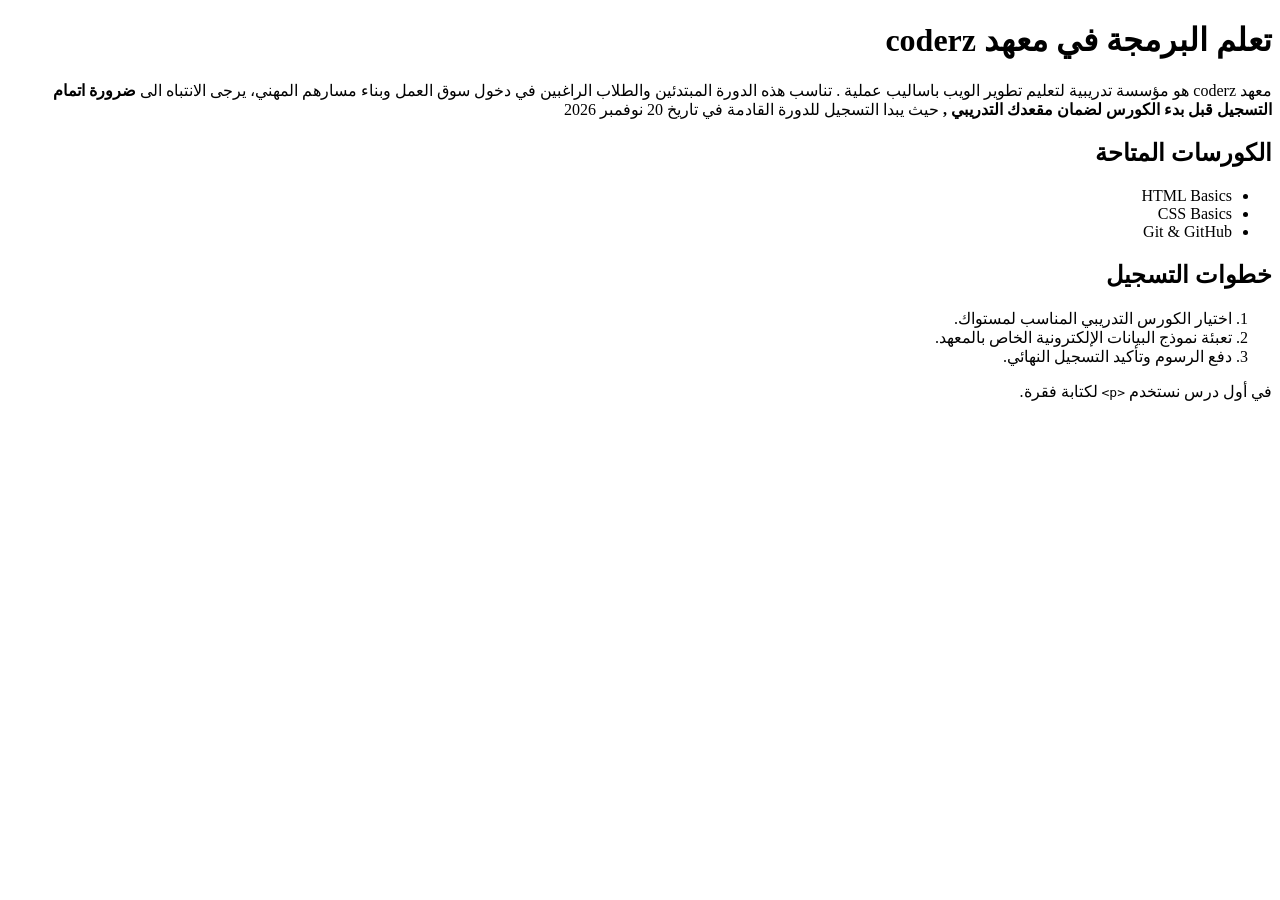
<file: assignment-1/index.html>
<!DOCTYPE html>
<html lang="ar" dir="rtl">
<head>
    <meta charset="UTF-8">
    <meta name="viewport" content="width=device-width,initial-scale=1">
    <title>معهد coderz</title>
    <body>
        <h1>تعلم البرمجة في معهد coderz</h1>
        <p>معهد coderz هو مؤسسة تدريبية لتعليم تطوير الويب باساليب عملية
            . تناسب هذه الدورة المبتدئين والطلاب الراغبين في دخول سوق العمل وبناء مسارهم المهني، يرجى الانتباه الى <strong>ضرورة اتمام التسجيل قبل بدء الكورس لضمان مقعدك التدريبي ,</strong> حيث يبدا التسجيل للدورة القادمة في تاريخ <time datetime="20-11-2026">20 نوفمبر 2026</time>
        </p>

             <h2>الكورسات المتاحة</h2>
             <ul>
                 <li>HTML Basics</li>
                 <li>CSS Basics</li>
                 <li>Git &amp; GitHub</li>
             </ul>
             <h2>خطوات التسجيل</h2>
             <ol>
                <li>اختيار الكورس التدريبي المناسب لمستواك.</li>
                <li>تعبئة نموذج البيانات الإلكترونية الخاص بالمعهد.</li>
                <li>دفع الرسوم وتأكيد التسجيل النهائي.</li>
             </ol>

             <p>في أول درس نستخدم <code>&lt;p&gt;</code> لكتابة فقرة.</p>

             
           
        
    </body>
</head>
</html>
</file>
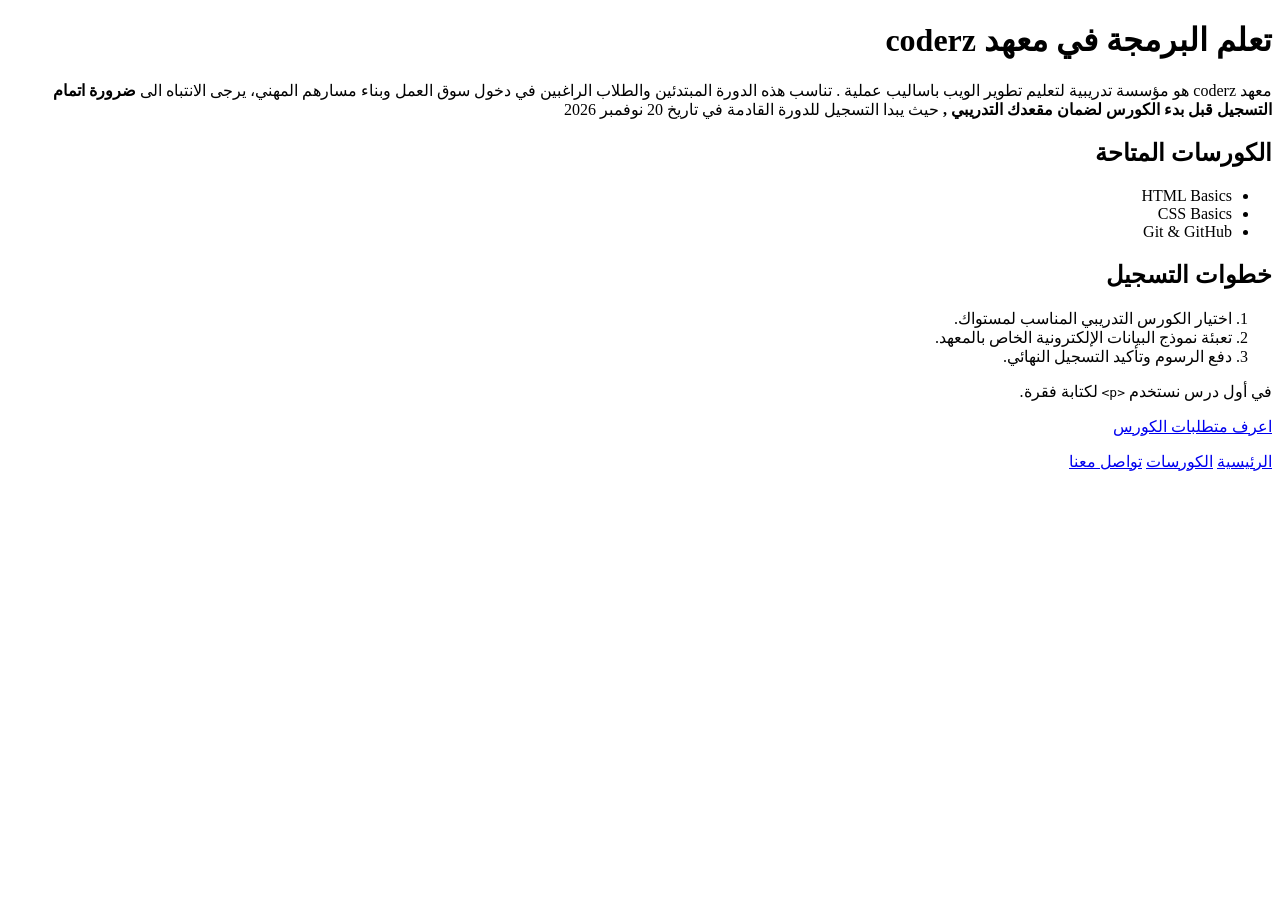
<file: assignment-2/index.html>
<!DOCTYPE html>
<html lang="ar" dir="rtl">
<head>
    <meta charset="UTF-8">
    <meta name="viewport" content="width=device-width,initial-scale=1">
      <title>معهد coderz - الصفحة الرئيسية</title>
</head>     
    <body>
        <h1>تعلم البرمجة في معهد coderz</h1>
        <p>معهد coderz هو مؤسسة تدريبية لتعليم تطوير الويب باساليب عملية
            . تناسب هذه الدورة المبتدئين والطلاب الراغبين في دخول سوق العمل وبناء مسارهم المهني، يرجى الانتباه الى <strong>ضرورة اتمام التسجيل قبل بدء الكورس لضمان مقعدك التدريبي ,</strong> حيث يبدا التسجيل للدورة القادمة في تاريخ <time datetime="20-11-2026">20 نوفمبر 2026</time>
        </p>

             <h2>الكورسات المتاحة</h2>
             <ul>
                 <li>HTML Basics</li>
                 <li>CSS Basics</li>
                 <li>Git &amp; GitHub</li>
             </ul>
             <h2>خطوات التسجيل</h2>
             <ol>
                <li>اختيار الكورس التدريبي المناسب لمستواك.</li>
                <li>تعبئة نموذج البيانات الإلكترونية الخاص بالمعهد.</li>
                <li>دفع الرسوم وتأكيد التسجيل النهائي.</li>
             </ol>

             <p>في أول درس نستخدم <code>&lt;p&gt;</code> لكتابة فقرة.</p>

                 <p>
                    <a href="pages/courses.html#requirements">اعرف متطلبات الكورس</a>
                </p>

                 <nav>
                    <a href="index.html">الرئيسية</a> 
                    <a href="pages/courses.html">الكورسات</a> 
                    <a href="pages/contact.html">تواصل معنا</a>
                 </nav>

     
    </body>
</html>
</file>
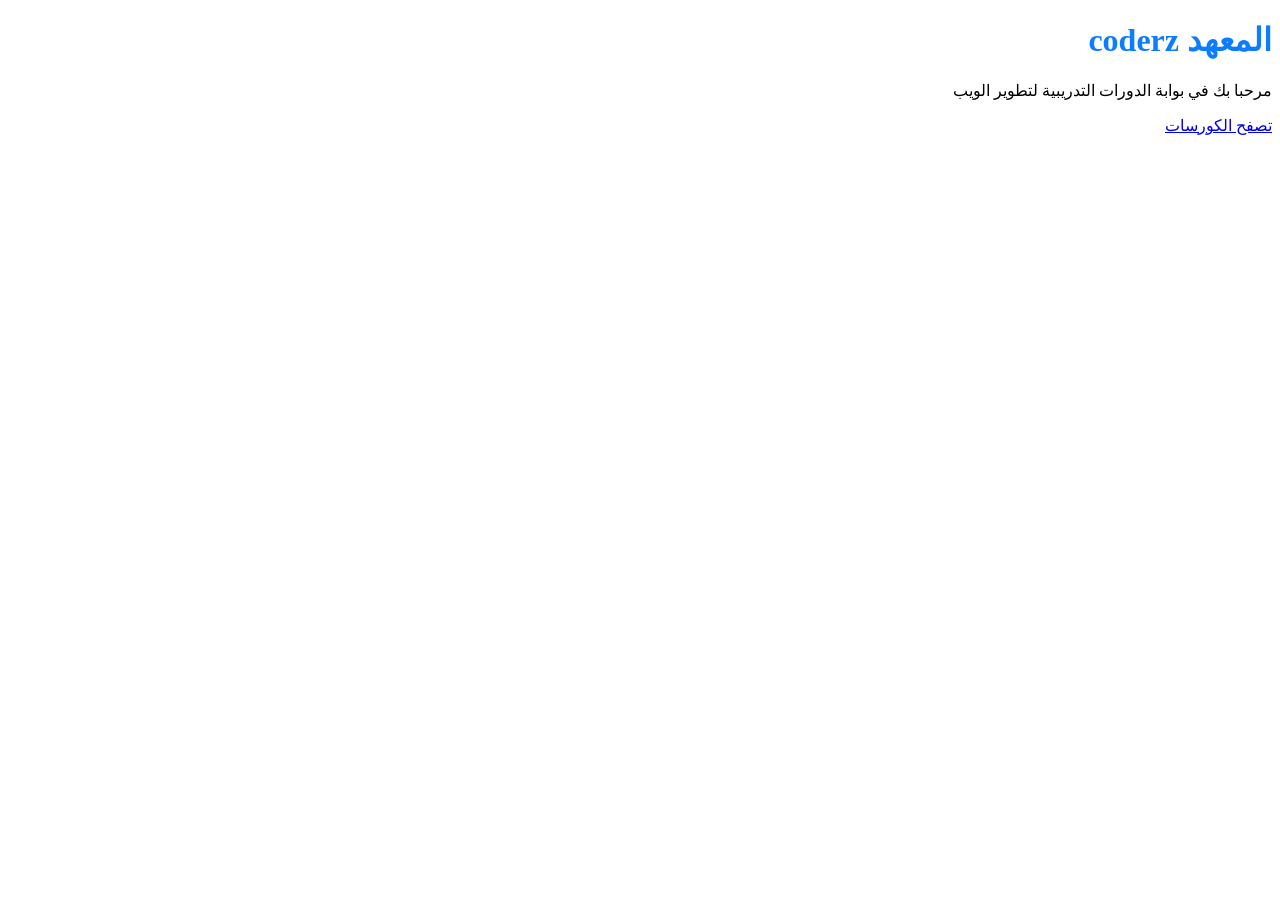
<file: session6/assiment1/index.html>
<!DOCTYPE html>
<html lang="ar" dir="rtl">
<head>
    <meta charset="UTF-8">
    <meta name="viewport" content="width=device-width, initial-scale=1">
    <title>معهد coderz-الرئيسية</title>
    <link rel="stylesheet" href="styles.css">
</head>
<body>
    <h1> المعهد coderz </h1>
    <p>مرحبا بك  في بوابة الدورات التدريبية لتطوير الويب</p>
    <a href="pages/courses.html">تصفح الكورسات</a>

</body>
</html>
</file>
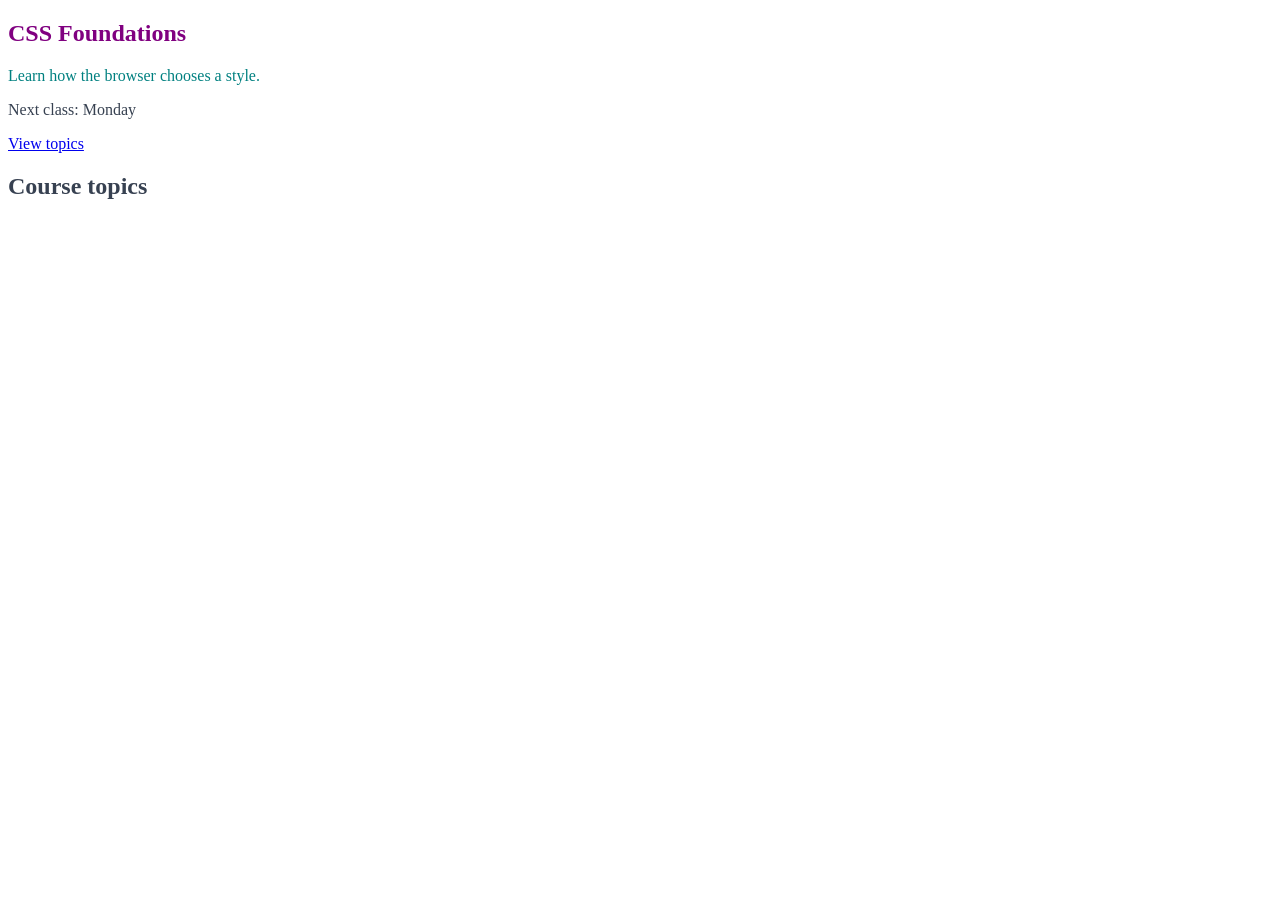
<file: session6/assiment2/index.html>
<!DOCTYPE html>
<html lang="en">
<head>
    <meta charset="UTF-8">
    <title>CSS Specificity & Inheritance</title>
    <link rel="stylesheet" href="styles.css">
</head>
<body>

    <article class="course-card">
        <h1 id="course-title" class="title">CSS Foundations</h1>
        <p>Learn how the browser chooses a style.</p>
        <div class="details">
            <p>Next class: Monday</p>
        </div>
        <a href="#topics">View topics</a>
        <h2 id="topics">Course topics</h2>
    </article>

</body>
</html>
</file>
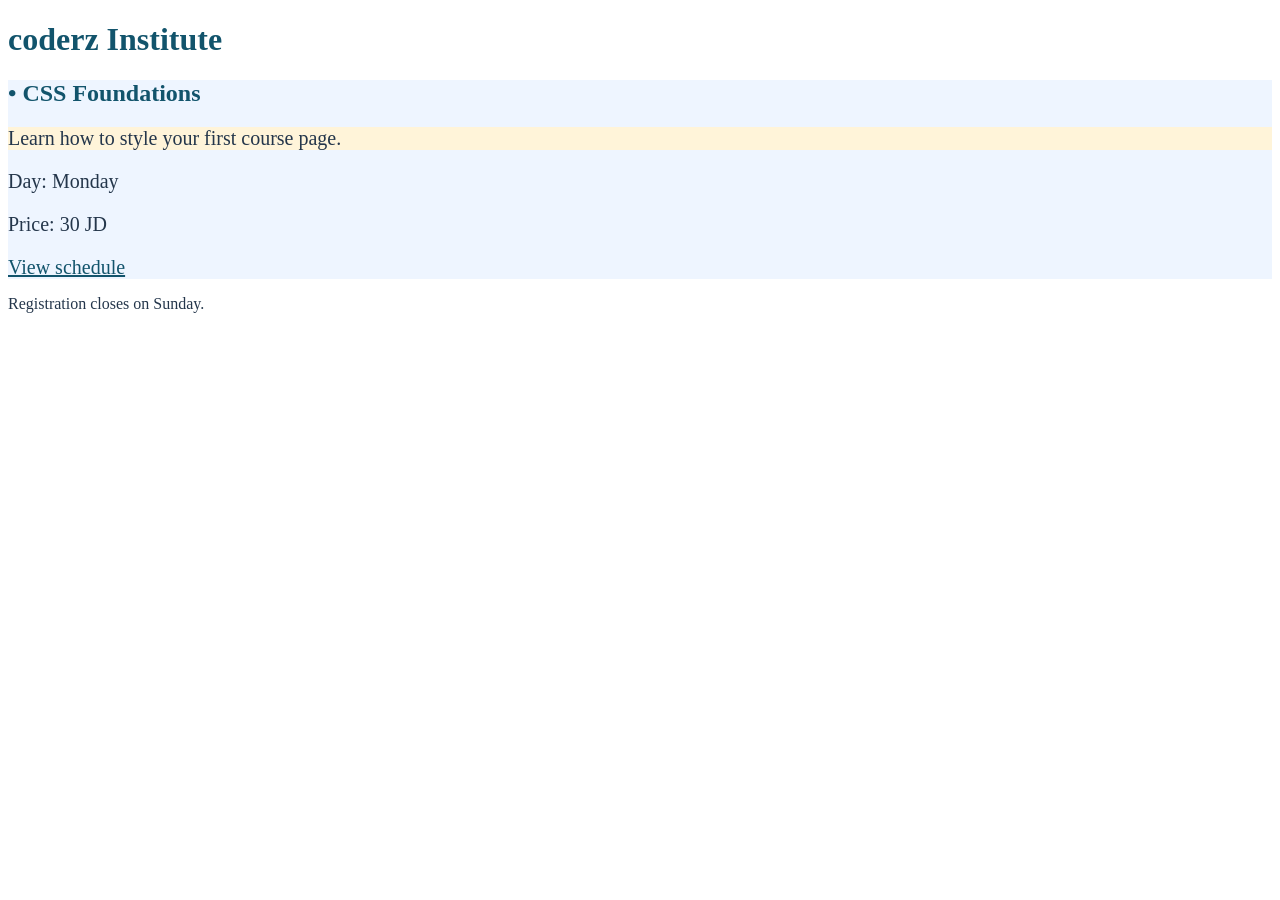
<file: session6/assiment3/index.html>
<!doctype html>
<html lang="en">
<head>
    <meta charset="utf-8">
    <title>coderz | Course announcement</title>
    
    <!-- <link rel="stylesheet" href="style.css"> -->
    <link rel="stylesheet" href="styles.css"> <!--بعد التعديل-->
</head>
<body>
    <header>
        <!-- <h1 style="color: tomato;">coderz Institute</h1> -->
        <h1>coderz Institute</h1> <!--بعد التعديل-->
    </header>
    <main>
        <article class="course-card">
            <h2>CSS Foundations</h2>
            <p>Learn how to style your first course page.</p>
            <div class="details" id="schedule">
                <p>Day: Monday</p>
                <p>Price: 30 JD</p>
            </div>
            <a class="action" href="#schedule">View schedule</a>
        </article>
        <p>Registration closes on Sunday.</p>
    </main>
</body>
</html>
</file>
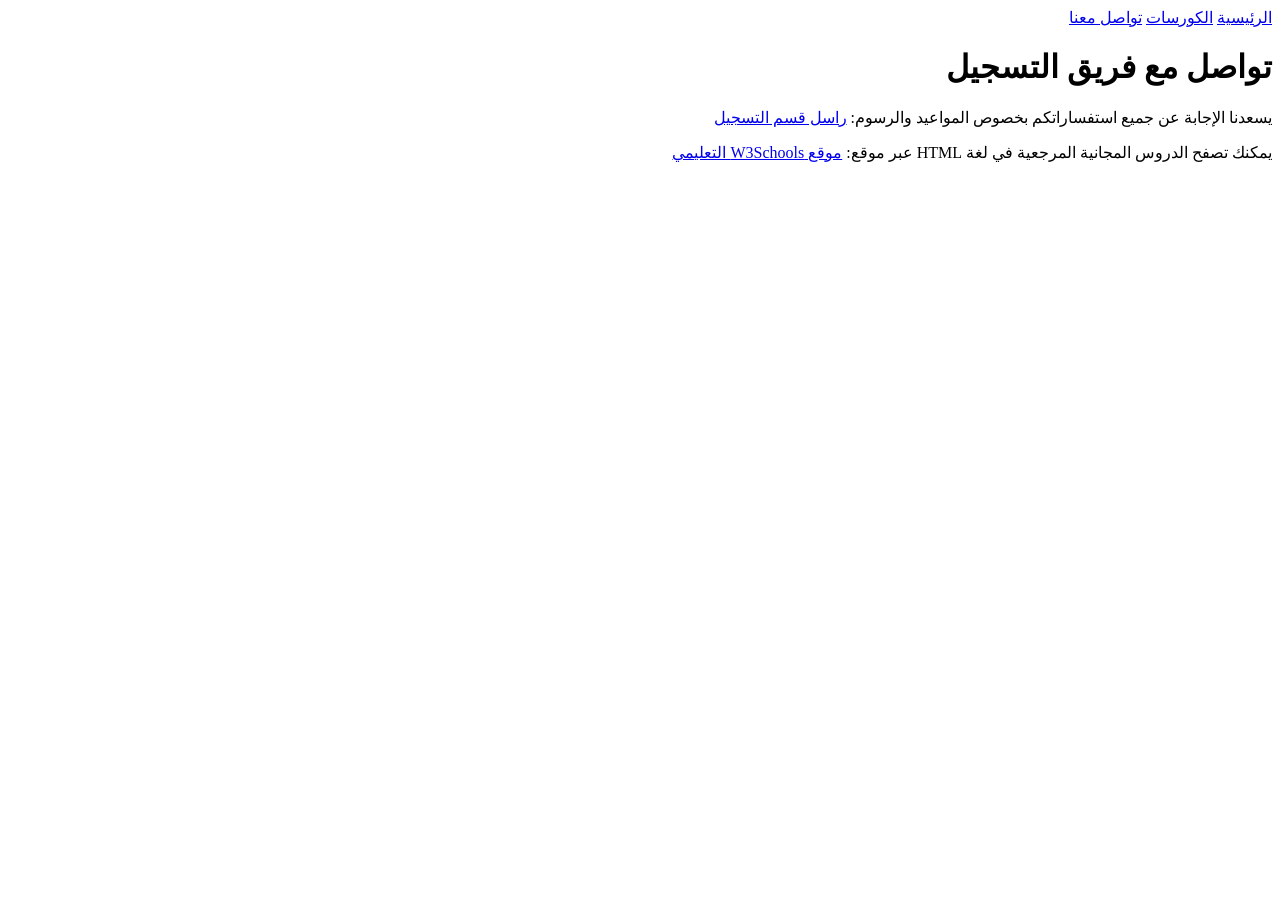
<file: assignment-2/pages/contact.html>
<!DOCTYPE html>
<html lang="ar" dir="rtl">
<head>
    <meta charset="UTF-8">
    <meta name="viewport" content="width=device-width,initial-scale=1">
    <title>معهد coderz - تواصل معنا</title>
</head>
<body>
    <nav>
        <a href="../index.html">الرئيسية</a> 
        <a href="courses.html">الكورسات</a> 
        <a href="contact.html">تواصل معنا</a>
    </nav>

    <h1>تواصل مع فريق التسجيل</h1>

    <p>
        يسعدنا الإجابة عن جميع استفساراتكم بخصوص المواعيد والرسوم:
        <a href="mailto:registration@example.com">راسل قسم التسجيل</a>
    </p>

    <p>
    يمكنك تصفح الدروس المجانية المرجعية في لغة HTML عبر موقع:
    <a href="https://w3schools.com" target="_blank">موقع W3Schools التعليمي</a>
    </p>
</body>
</html>
</file>
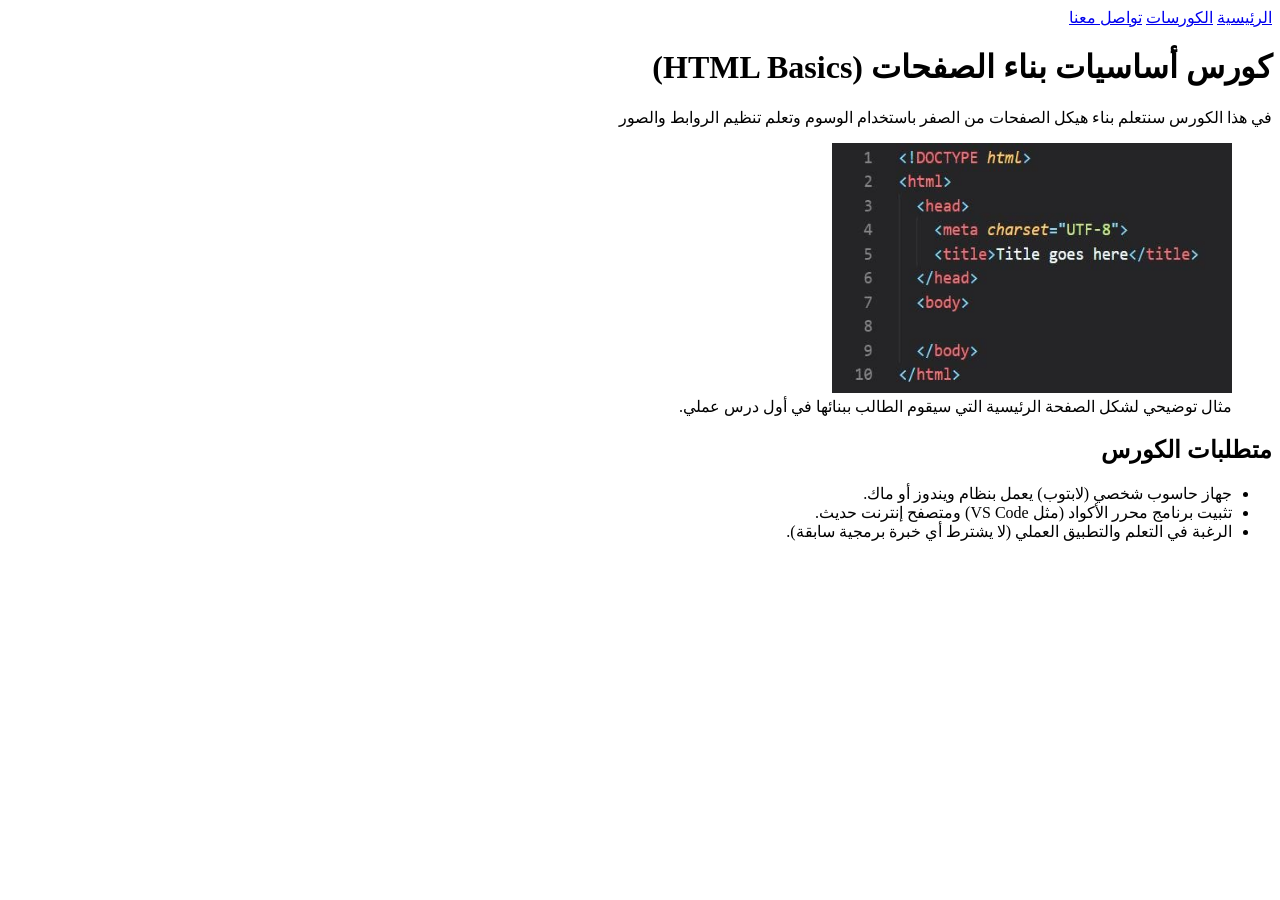
<file: assignment-2/pages/courses.html>
<!DOCTYPE html>
<html lang="ar" dir="rtl">
<head>
    <meta charset="UTF-8">
    <meta name="viewport" content="width=device-width,initial-scale=1">
    <title>معهد coderz - الكورسات</title>
</head>
<body>

    <nav>
        <a href="../index.html">الرئيسية</a> 
        <a href="courses.html">الكورسات</a> 
        <a href="contact.html">تواصل معنا</a>
    </nav>

     <h1>كورس أساسيات بناء الصفحات (HTML Basics)</h1>
     <p>في هذا الكورس سنتعلم بناء هيكل الصفحات من الصفر باستخدام الوسوم وتعلم تنظيم الروابط والصور</p>

        <figure>
            <img src="../images/course-cover.png" alt="نموذج توضيحي لصفحة ويب مبنية بلغة HTML" width="400" height="250">
            <figcaption>مثال توضيحي لشكل الصفحة الرئيسية التي سيقوم الطالب ببنائها في أول درس عملي.</figcaption>
        </figure>

            <h2 id="requirements">متطلبات الكورس</h2>
            <ul>

                <li>جهاز حاسوب شخصي (لابتوب) يعمل بنظام ويندوز أو ماك.</li>
                <li>تثبيت برنامج محرر الأكواد (مثل VS Code) ومتصفح إنترنت حديث.</li>
                <li>الرغبة في التعلم والتطبيق العملي (لا يشترط أي خبرة برمجية سابقة).</li>
            </ul>
</body>
</html>
</file>
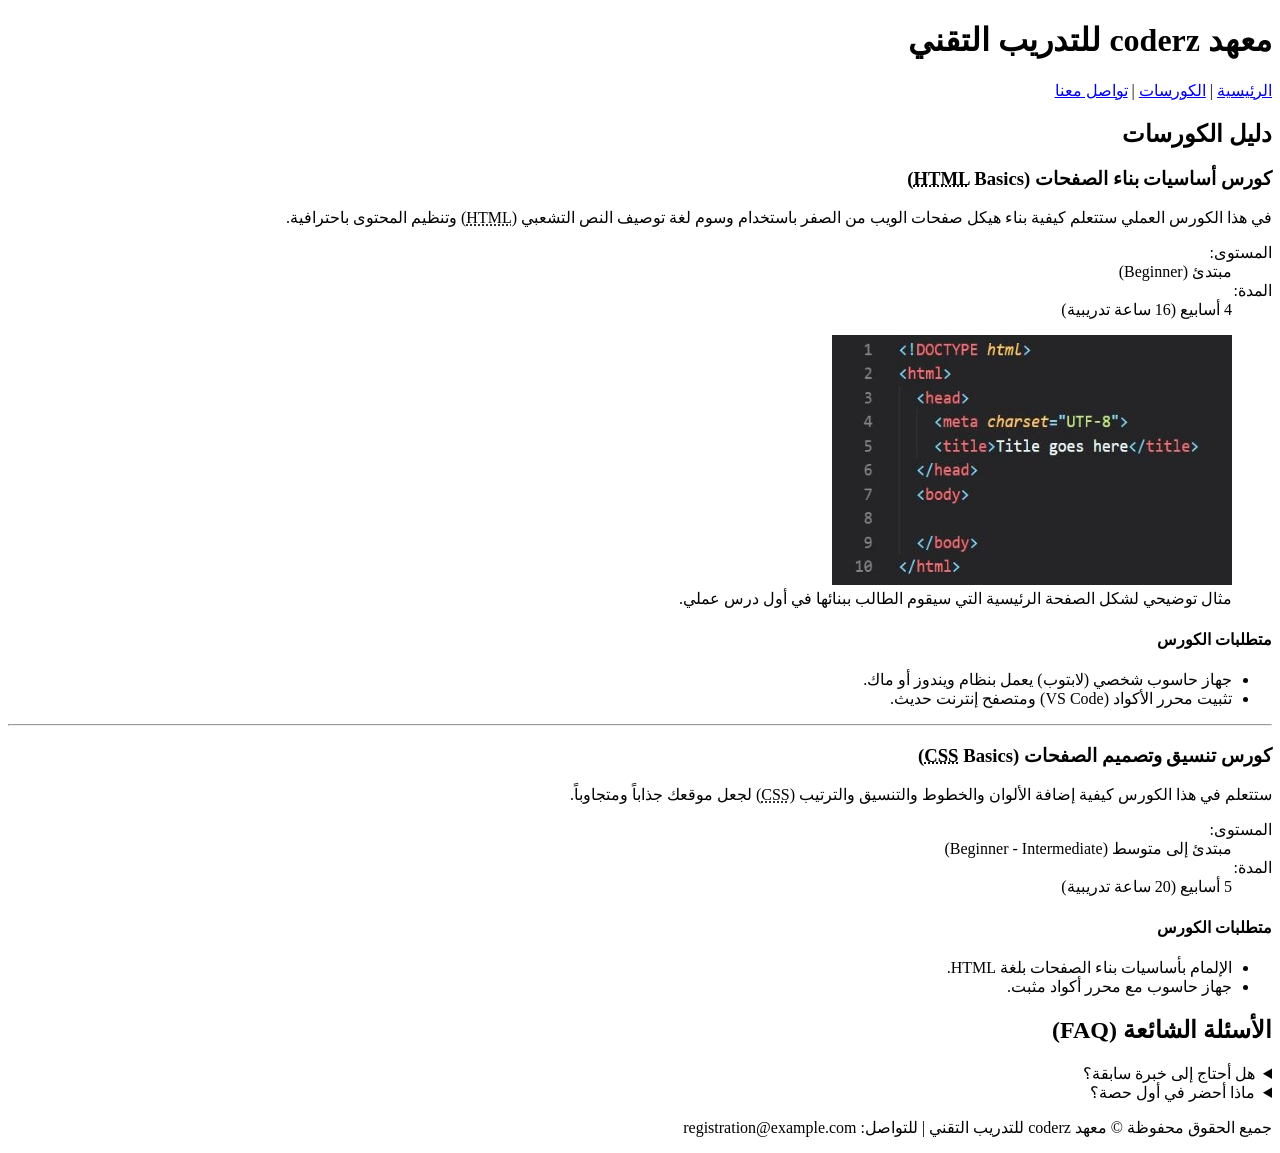
<file: assignment-3/pages/courses.html>
<!DOCTYPE html>
<html lang="ar" dir="rtl">
<head>
    <meta charset="UTF-8">
    <meta name="viewport" content="width=device-width,initial-scale=1">
    <title>معهد coderz - دليل الكورسات</title>
</head>
<body>

    <header>
        <h1>معهد coderz للتدريب التقني</h1>
        <nav>
            <a href="../index.html">الرئيسية</a> |
            <a href="courses.html">الكورسات</a> |
            <a href="contact.html">تواصل معنا</a>
        </nav>
    </header>

    <main>
        <section>
            <h2>دليل الكورسات</h2>

            <article>
                <h3>كورس أساسيات بناء الصفحات (<abbr title="HyperText Markup Language">HTML</abbr> Basics)</h3>
                <p>
                    في هذا الكورس العملي ستتعلم كيفية بناء هيكل صفحات الويب من الصفر باستخدام وسوم لغة توصيف النص التشعبي (<abbr title="HyperText Markup Language">HTML</abbr>) وتنظيم المحتوى باحترافية.
                </p>

                <dl>
                    <dt>المستوى:</dt>
                    <dd>مبتدئ (Beginner)</dd>
                    <dt>المدة:</dt>
                    <dd>4 أسابيع (16 ساعة تدريبية)</dd>
                </dl>

                <figure>
                    <img src="../images/course-cover.png" alt="نموذج توضيحي لصفحة ويب مبنية بلغة HTML" width="400" height="250">
                    <figcaption>مثال توضيحي لشكل الصفحة الرئيسية التي سيقوم الطالب ببنائها في أول درس عملي.</figcaption>
                </figure>

                <h4 id="requirements">متطلبات الكورس</h4>
                <ul>
                    <li>جهاز حاسوب شخصي (لابتوب) يعمل بنظام ويندوز أو ماك.</li>
                    <li>تثبيت محرر الأكواد (VS Code) ومتصفح إنترنت حديث.</li>
                </ul>
            </article>

            <hr>

            <article>
                <h3>كورس تنسيق وتصميم الصفحات (<abbr title="Cascading Style Sheets">CSS</abbr> Basics)</h3>
                <p>
                    ستتعلم في هذا الكورس كيفية إضافة الألوان والخطوط والتنسيق والترتيب (<abbr title="Cascading Style Sheets">CSS</abbr>) لجعل موقعك جذاباً ومتجاوباً.
                </p>

                <dl>
                    <dt>المستوى:</dt>
                    <dd>مبتدئ إلى متوسط (Beginner - Intermediate)</dd>
                    <dt>المدة:</dt>
                    <dd>5 أسابيع (20 ساعة تدريبية)</dd>
                </dl>

                <h4>متطلبات الكورس</h4>
                <ul>
                    <li>الإلمام بأساسيات بناء الصفحات بلغة HTML.</li>
                    <li>جهاز حاسوب مع محرر أكواد مثبت.</li>
                </ul>
            </article>
        </section>

        <section>
            <h2>الأسئلة الشائعة (FAQ)</h2>

            <details>
                <summary>هل أحتاج إلى خبرة سابقة؟</summary>
                <p>لا، جميع دوراتنا التأسيسية مصممة لتبدأ معك من الصفر خطوة بخطوة ولا تتطلب أي خلفية برمجية مسبقة.</p>
            </details>

            <details>
                <summary>ماذا أحضر في أول حصة؟</summary>
                <p>يفضل إحضار جهازك المحمول (اللابتوب) الشخصي مع الشاحن لتطبيق التمارين العملية مباشرة مع المدرب.</p>
            </details>
        </section>
    </main>

    <footer>
        <p>جميع الحقوق محفوظة &copy; معهد coderz للتدريب التقني | للتواصل: registration@example.com</p>
    </footer>

</body>
</html>
</file>
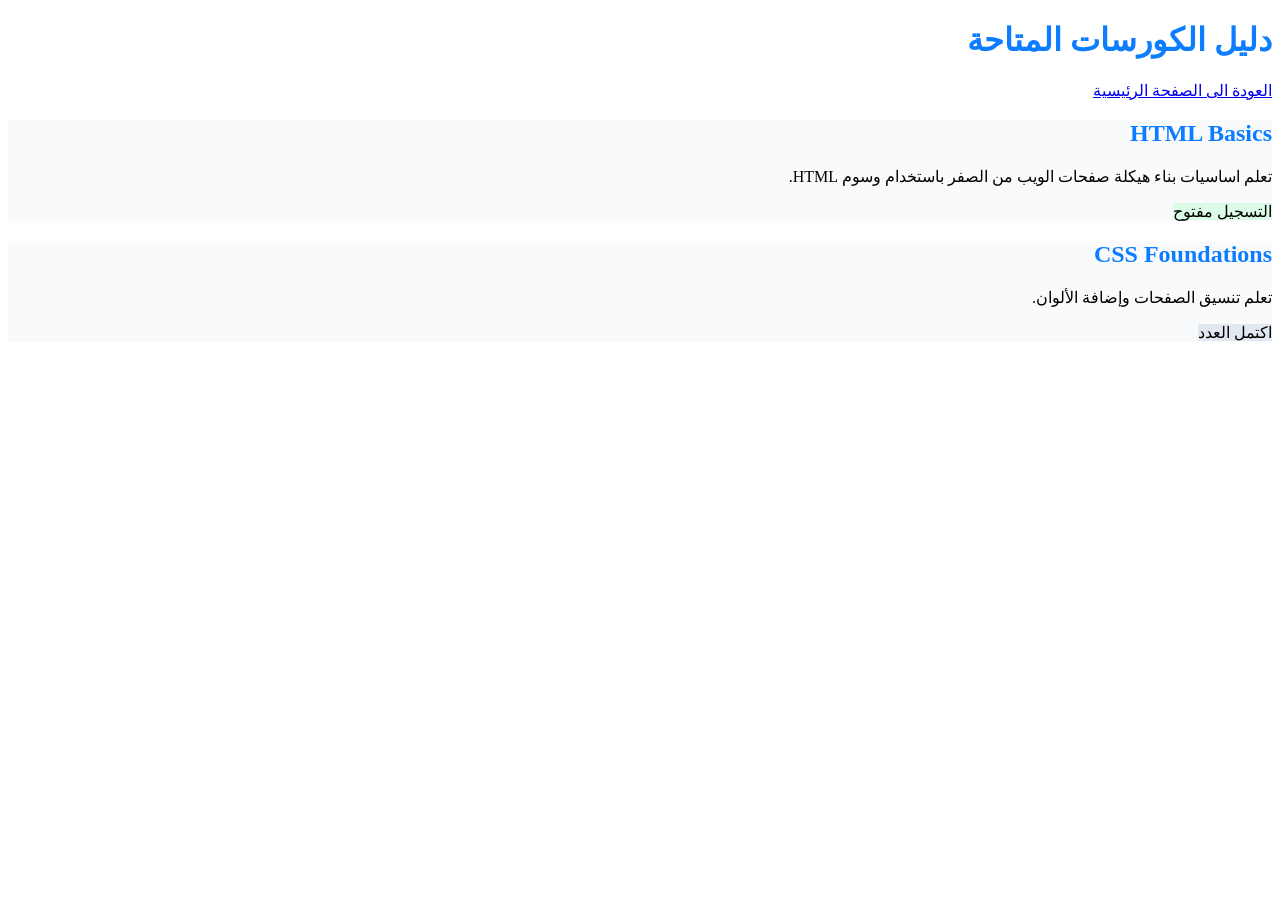
<file: session6/assiment1/pages/courses.html>
<!DOCTYPE html>
<html lang="ar" dir="rtl">
<head>
    <meta charset="UTF-8">
    <meta name="viewport" content="width=device-width, initial-scale=1">
    <title>معهد coderz-الكورسات</title>
    <link rel="stylesheet" href="../styles.css">
</head>
<body>
    <h1> دليل الكورسات المتاحة </h1>
    <p><a href="../index.html">العودة الى الصفحة الرئيسية</a></p>

    <article class="course-card" data-status="open">
    <h2>HTML Basics</h2>
    <p>تعلم اساسيات بناء هيكلة صفحات الويب من الصفر باستخدام وسوم HTML.</p>
    <span class="status">التسجيل مفتوح</span>
    </article>

    <article class="course-card" data-status="full">
    <h2>CSS Foundations</h2>
     <p>تعلم تنسيق الصفحات وإضافة الألوان.</p>
     <span class="status">اكتمل العدد</span>
    </article>

</body>
</html>
</file>
<file: session6/assiment1/styles.css>
:root {
    --brand: #0c7dff;
}

h1, h2 {
    color: var(--brand);
}

.course-card {
    background-color: #f8fafc;
}

.course-card[data-status="open"] .status {
    background-color: #dcfce7;
}

.course-card[data-status="full"] .status {
    background-color: #e2e8f0;
}
</file>
<file: session6/assiment2/styles.css>
#course-title { color: purple; }

.title        { color: green; }

h1            { color: navy; }

.course-card  { color: #374151; }

.course-card > p {
    color: teal;
}

a:hover {
    color: crimson;
}

a:focus-visible {
    outline: 2px solid orange;
}
</file>
<file: session6/assiment3/styles.css>
:root {
    --brand: #12546c;
    font-size: 16px;
}

body {
    color: #24364b;
    background: white;
}

/* h1, h2 { color: var(--brnad); } */
h1, h2 {
    color: var(--brand);
}

/* course-card { background: #eef5ff; } */
.course-card {
    background: #eef5ff;
    font-size: 20px;
}

/* .course-card h2 { font-size: 1.5em; } */
.course-card h2 {
    font-size: 1.5rem;
}

/* .course-card p { background: #fff4d9; } */
.course-card > p {
    background: #fff4d9;
}

/* .course-card h2::before { color: var(--brand); } */
.course-card h2::before {
    content: "• ";
    color: var(--brand);
}

.action {
    color: #12546c;
}

/* .action :hover { color: #6845a8; } */
.action:hover {
    color: #6845a8;
}

/* .action:focus-visible { outline: 0 solid orange; } */
.action:focus-visible {
    outline: 3px solid orange;
}
</file>
